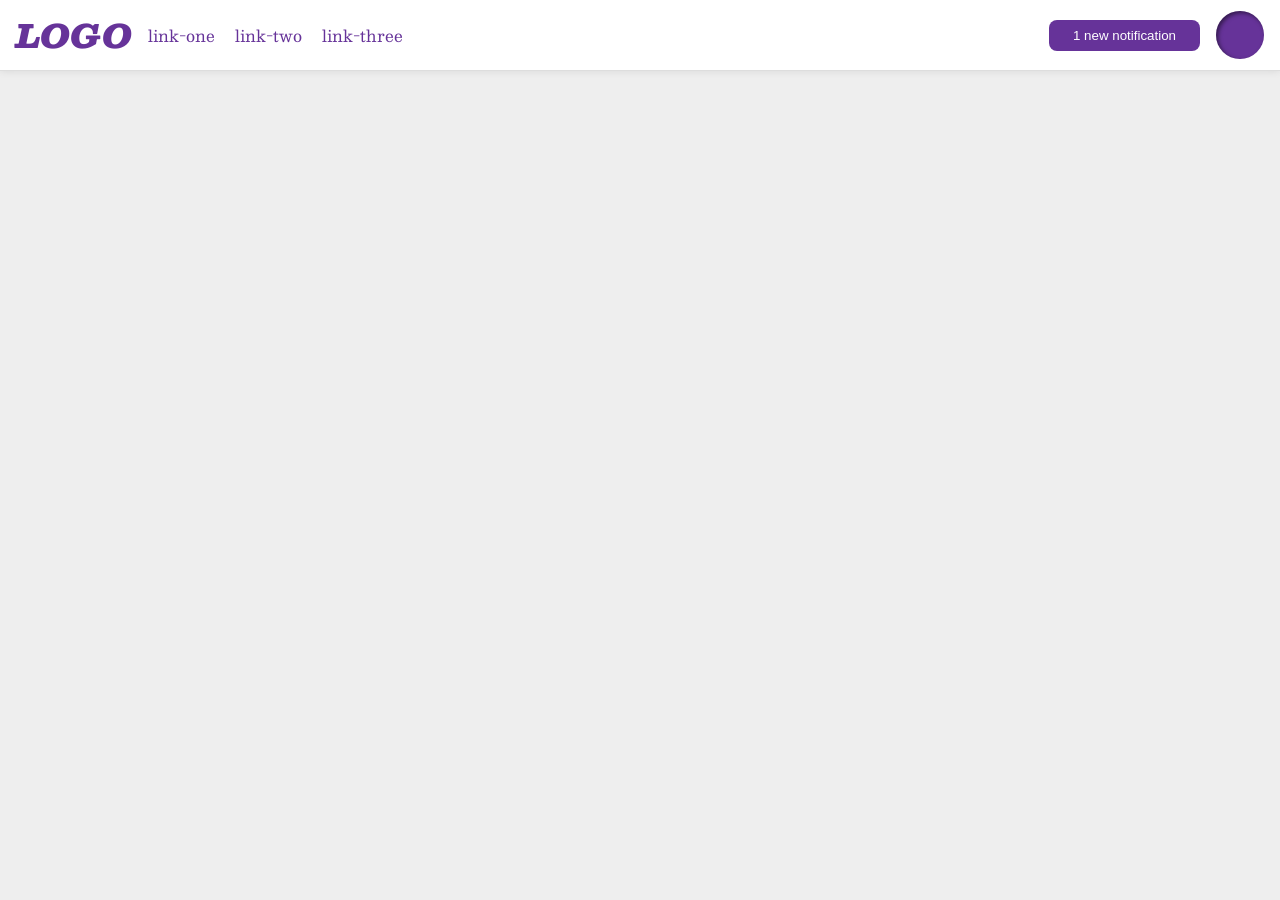
<file: foundations/flex/03-flex-header-2/index.html>
<!DOCTYPE html>
<html lang="en">

<head>
  <meta charset="UTF-8">
  <meta http-equiv="X-UA-Compatible" content="IE=edge">
  <meta name="viewport" content="width=device-width, initial-scale=1.0">
  <title>Flex Header 2</title>
  <link rel="stylesheet" href="style.css">
</head>

<body>
  <div class="header">
    <div class="left">
      <div class="logo">
        LOGO
      </div>
      <ul class="links">
        <li><a href="https://google.com">link-one</a></li>
        <li><a href="https://google.com">link-two</a></li>
        <li><a href="https://google.com">link-three</a></li>
      </ul>
    </div>
    <div class="right">
      <button class="notifications">
        1 new notification
      </button>
      <div class="profile-image"></div>
    </div>
</body>

</html>
</file>
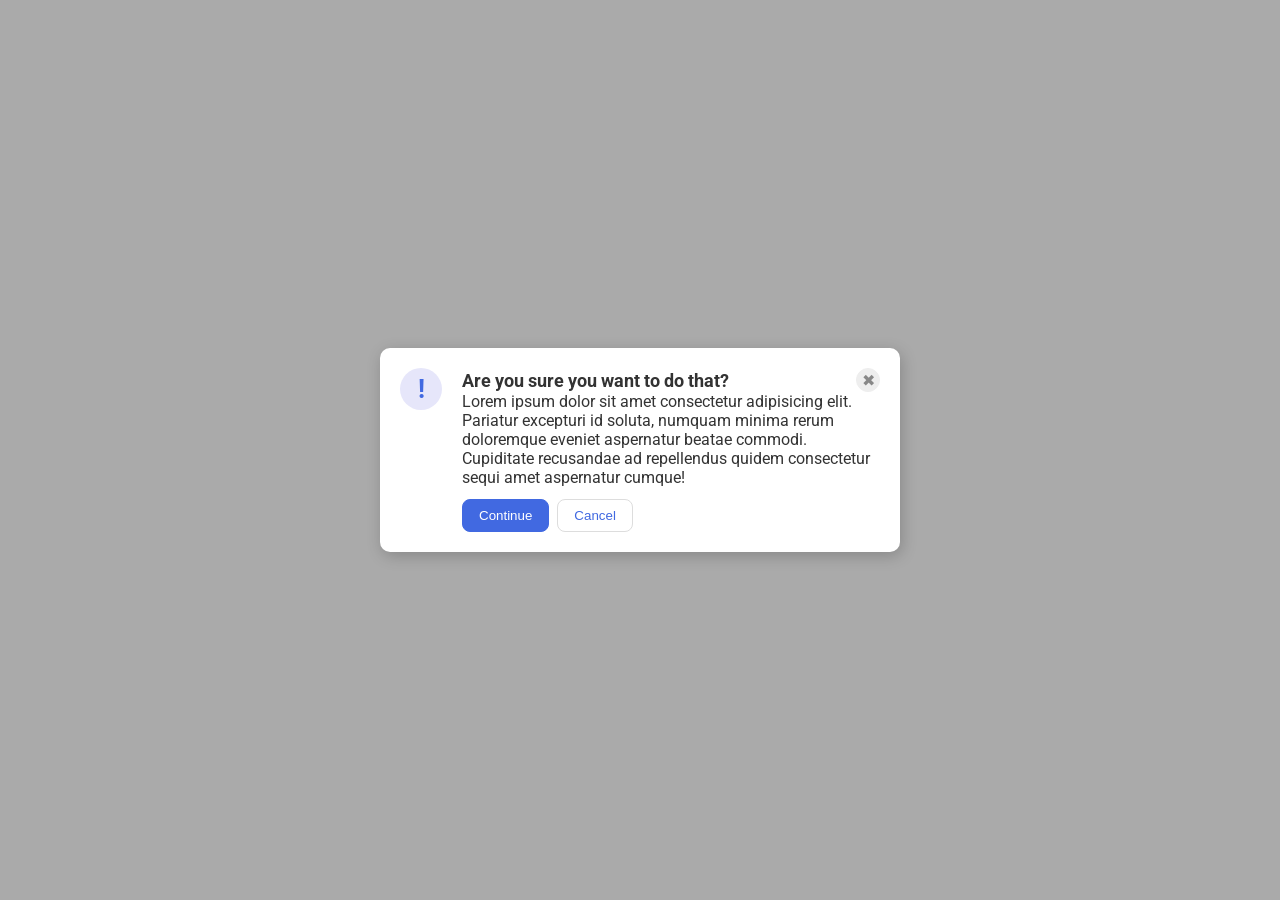
<file: foundations/flex/05-flex-modal/index.html>
<!DOCTYPE html>
<html lang="en">

<head>
  <meta charset="UTF-8">
  <meta http-equiv="X-UA-Compatible" content="IE=edge">
  <meta name="viewport" content="width=device-width, initial-scale=1.0">
  <link rel="stylesheet" href="style.css">
  <title>Modal</title>
</head>

<body>
  <div class="modal">
    <div class="icon">!</div>

    <div class="content">
      <div class="top-row">
        <div class="header">Are you sure you want to do that?</div>
        <button class="close-button">✖</button>
      </div>

      <div class="text">Lorem ipsum dolor sit amet consectetur adipisicing elit. Pariatur excepturi id soluta, numquam
        minima rerum doloremque eveniet aspernatur beatae commodi. Cupiditate recusandae ad repellendus quidem
        consectetur sequi amet aspernatur cumque!</div>
      <div class="buttons">
        <button class="continue">Continue</button>
        <button class="cancel">Cancel</button>
      </div>

    </div>
</body>

</html>
</file>
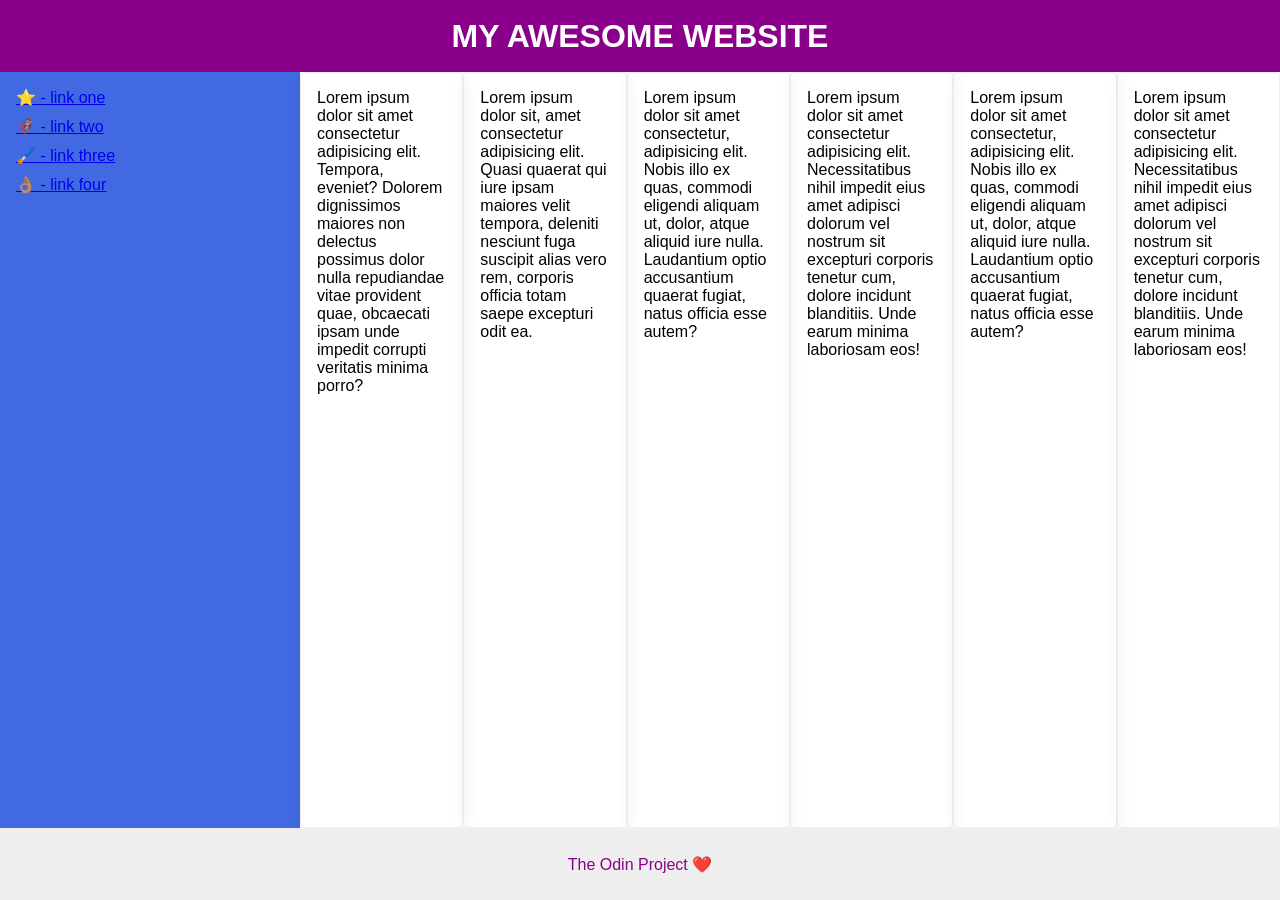
<file: foundations/flex/07-flex-layout-2/index.html>
<!DOCTYPE html>
<html lang="en">

<head>
  <meta charset="UTF-8">
  <meta http-equiv="X-UA-Compatible" content="IE=edge">
  <meta name="viewport" content="width=device-width, initial-scale=1.0">
  <title>The Holy Grail</title>
  <link rel="stylesheet" href="style.css">
</head>

<body>
  <div class="header">
    MY AWESOME WEBSITE
  </div>

  <div class="body-content">
  <div class="sidebar">
    <ul>
        <li><a href="#">⭐ - link one</a></li>
        <li><a href="#">🦸🏽‍♂️ - link two</a></li>
        <li><a href="#">🖌️ - link three</a></li>
        <li><a href="#">👌🏽 - link four</a></li>
      </ul>
    </div>
    
   <div class="cards">
    <div class="card">Lorem ipsum dolor sit amet consectetur adipisicing elit. Tempora, eveniet? Dolorem dignissimos
      maiores non delectus possimus dolor nulla repudiandae vitae provident quae, obcaecati ipsam unde impedit corrupti
      veritatis minima porro?</div>
    <div class="card">Lorem ipsum dolor sit, amet consectetur adipisicing elit. Quasi quaerat qui iure ipsam maiores
      velit tempora, deleniti nesciunt fuga suscipit alias vero rem, corporis officia totam saepe excepturi odit ea.
    </div>
    <div class="card">Lorem ipsum dolor sit amet consectetur, adipisicing elit. Nobis illo ex quas, commodi eligendi
      aliquam ut, dolor, atque aliquid iure nulla. Laudantium optio accusantium quaerat fugiat, natus officia esse
      autem?</div>
    <div class="card">Lorem ipsum dolor sit amet consectetur adipisicing elit. Necessitatibus nihil impedit eius amet
      adipisci dolorum vel nostrum sit excepturi corporis tenetur cum, dolore incidunt blanditiis. Unde earum minima
      laboriosam eos!</div>
    <div class="card">Lorem ipsum dolor sit amet consectetur, adipisicing elit. Nobis illo ex quas, commodi eligendi
      aliquam ut, dolor, atque aliquid iure nulla. Laudantium optio accusantium quaerat fugiat, natus officia esse
      autem?</div>
    <div class="card">Lorem ipsum dolor sit amet consectetur adipisicing elit. Necessitatibus nihil impedit eius amet
      adipisci dolorum vel nostrum sit excepturi corporis tenetur cum, dolore incidunt blanditiis. Unde earum minima
      laboriosam eos!</div>
   </div>
  </div>
  <div class="footer">
    The Odin Project ❤️
  </div>
</body>

</html>
</file>
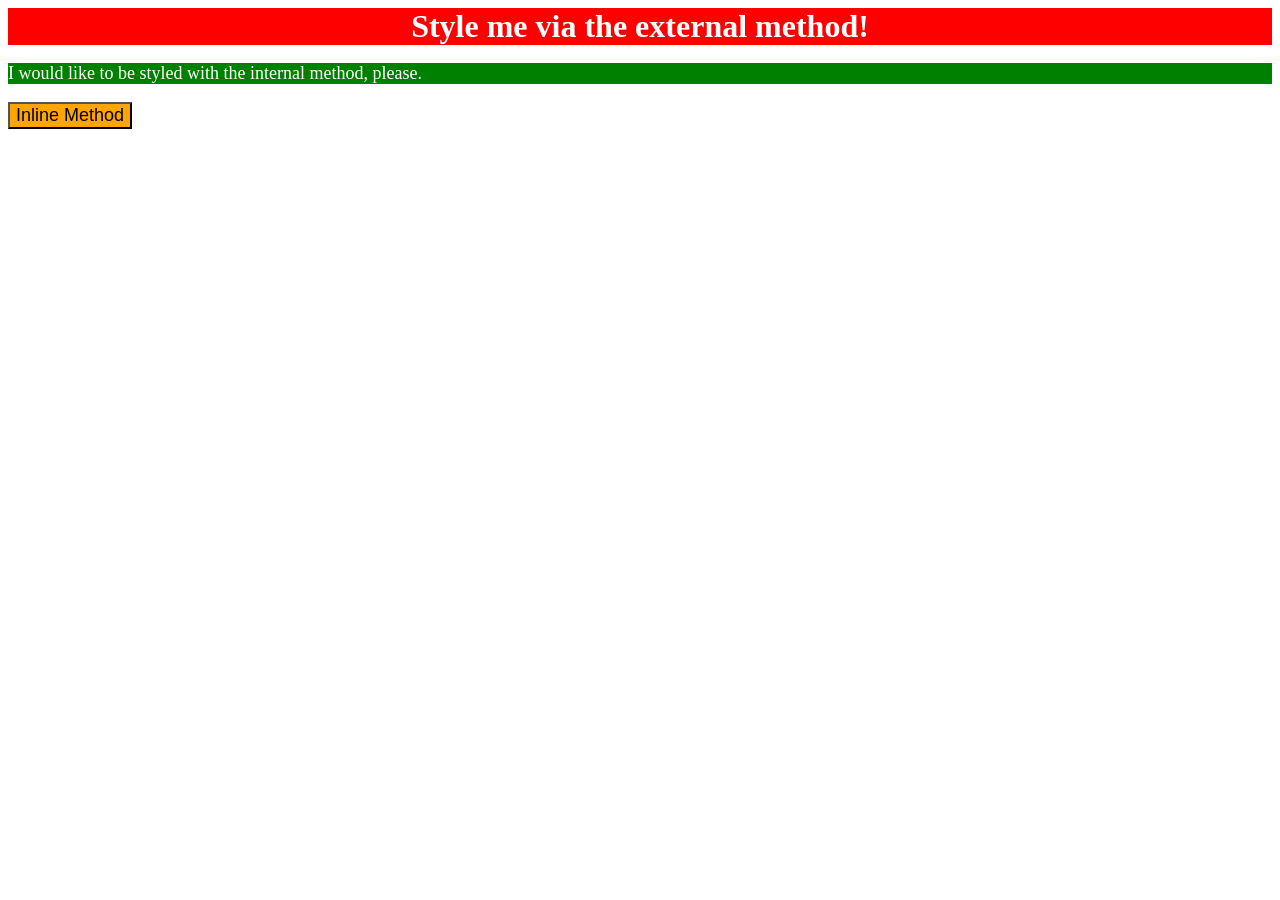
<file: foundations/intro-to-css/01-css-methods/index.html>
<!DOCTYPE html>
<html lang="en">
  <head>
    <meta charset="UTF-8">
    <meta http-equiv="X-UA-Compatible" content="IE=edge">
    <meta name="viewport" content="width=device-width, initial-scale=1.0">
    <title>Methods for Adding CSS</title>
    <link rel="stylesheet" href="style.css">

    <style>
      p {
        background-color: green;
        color: white;
        font-size: 18px;
      }


    </style>
  </head>
  <body>
    <div>Style me via the external method!</div>
    <p>I would like to be styled with the internal method, please.</p>
    <button style="background-color: orange; font-size: 18px;"> Inline Method</button>
  </body>
</html>
</file>
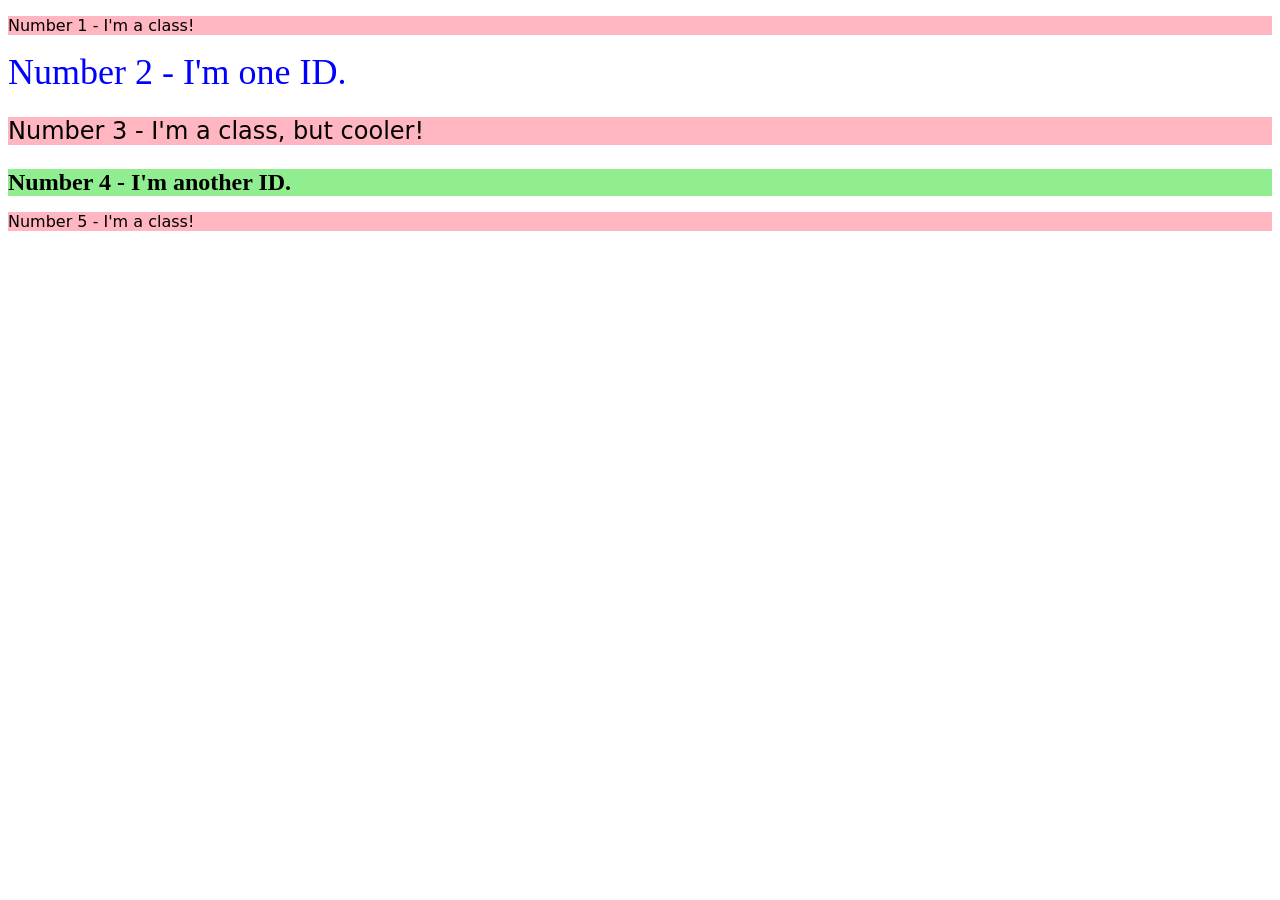
<file: foundations/intro-to-css/02-class-id-selectors/index.html>
<!DOCTYPE html>
<html lang="en">
  <head>
    <meta charset="UTF-8">
    <meta http-equiv="X-UA-Compatible" content="IE=edge">
    <meta name="viewport" content="width=device-width, initial-scale=1.0">
    <title>Class and ID Selectors</title>
    <link rel="stylesheet" href="style.css">
  </head>
  <body>
    <p class="odd">Number 1 - I'm a class!</p>
    <div id="second">Number 2 - I'm one ID.</div>
    <p class="odd third">Number 3 - I'm a class, but cooler!</p>
    <div id="fourth">Number 4 - I'm another ID.</div>
    <p class="odd">Number 5 - I'm a class!</p>
  </body>
</html>
</file>
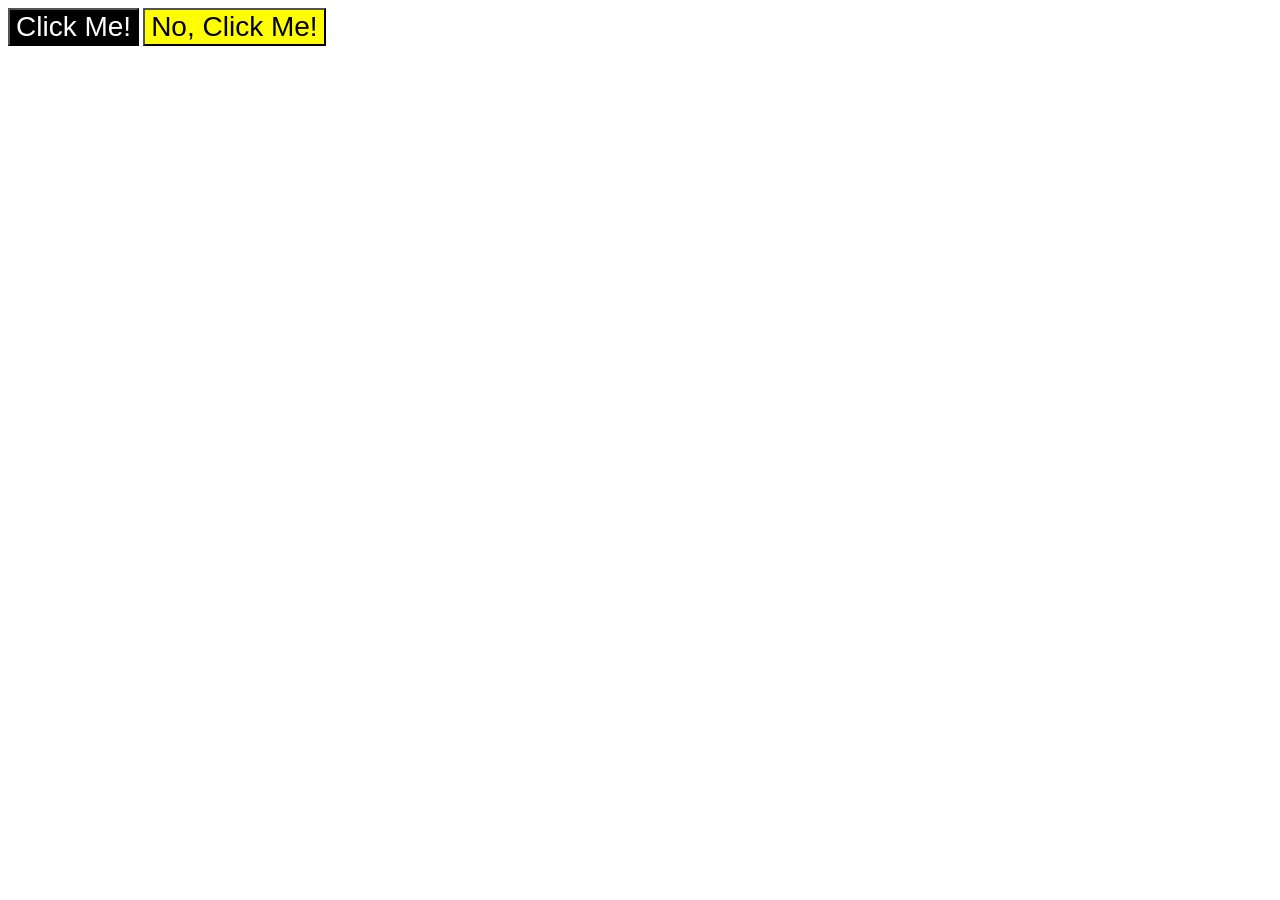
<file: foundations/intro-to-css/03-grouping-selectors/index.html>
<!DOCTYPE html>
<html lang="en">
  <head>
    <meta charset="UTF-8">
    <meta http-equiv="X-UA-Compatible" content="IE=edge">
    <meta name="viewport" content="width=device-width, initial-scale=1.0">
    <title>Grouping Selectors</title>
    <link rel="stylesheet" href="style.css">
  </head>
  <body>
    <button class="b1 both">Click Me!</button>
    <button class="b2 both">No, Click Me!</button>
  </body>
</html>
</file>
<file: foundations/flex/03-flex-header-2/style.css>
/* this is some magical font-importing.  
you'll learn about it later. */
@import url('https://fonts.googleapis.com/css2?family=Besley:ital,wght@0,400;1,900&display=swap');

body {
  margin: 0;
  background: #eee;
  font-family: Besley, serif;
}

.header {
  background: white;
  border-bottom: 1px solid #ddd;
  box-shadow: 0 0 8px rgba(0,0,0,.1);
  display:flex;
  justify-content: space-between;
  align-items: center;
  padding: 8px 16px;
}

.profile-image {
  background: rebeccapurple;
  box-shadow: inset 2px 2px 4px rgba(0,0,0,.5);
  border-radius: 50%;
  width: 48px;
  height: 48px;
}

.logo {
  color: rebeccapurple;
  font-size: 32px;
  font-weight: 900;
  font-style: italic;
}

button {
  border: none;
  border-radius: 8px;
  background: rebeccapurple;
  color: white;
  padding: 8px 24px;
}

a {
  /* this removes the line under our links */
  text-decoration: none;
  color: rebeccapurple;
}

ul {
  list-style-type: none;
  display: flex;
  gap: 20px;
  margin: 0;
  padding: 0;

}

.left, .right{
  display:flex;
  align-items: center;
  gap: 16px;
}
}
</file>
<file: foundations/flex/05-flex-modal/style.css>
@import url('https://fonts.googleapis.com/css2?family=Roboto:wght@400;700&display=swap');

html,
body {
  height: 100%;
}

body {
  font-family: Roboto, sans-serif;
  margin: 0;
  background: #aaa;
  color: #333;
  /* I'll give you this one for free lol */
  display: flex;
  align-items: center;
  justify-content: center;
}

.modal {
  background: white;
  width: 480px;
  border-radius: 10px;
  box-shadow: 2px 4px 16px rgba(0, 0, 0, .2);
  display: flex;
  padding: 20px;
}

.icon {
  color: royalblue;
  font-size: 26px;
  font-weight: 700;
  background: lavender;
  width: 42px;
  height: 42px;
  border-radius: 50%;
  display: flex;
  align-items: center;
  justify-content: center;
  flex-shrink: 0;
  margin-right: 20px;
}

.close-button {
  background: #eee;
  border-radius: 50%;
  color: #888;
  font-weight: 400;
  font-size: 16px;
  height: 24px;
  width: 24px;
  display: flex;
  align-items: center;
  justify-content: center;
  border: 1px solid #eee;
  padding: 0;
}

button {
  cursor: pointer;
  padding: 8px 16px;
  border-radius: 8px;

}

button.continue {
  background: royalblue;
  border: 1px solid royalblue;
  color: white;
}

button.cancel {
  background: white;
  border: 1px solid #ddd;
  color: royalblue;
}

.top-row {
  display: flex;
  justify-content: space-between;
  align-items: center;
}

.header {
  font-weight: bold;
  font-size: large;
}

.buttons{
  display: flex;
  gap: 8px;
  margin-top: 12px;

}
</file>
<file: foundations/flex/07-flex-layout-2/style.css>
body {
  font-family: -apple-system, BlinkMacSystemFont, 'Segoe UI', Roboto, Oxygen, Ubuntu, Cantarell, 'Open Sans', 'Helvetica Neue', sans-serif;
  margin: 0;
  min-height: 100vh;
  display: flex;
  flex-direction: column;

}

.header {
  height: 72px;
  background: darkmagenta;
  color: white;
  font-size: 32px;
  font-weight: 900;
  display: flex;
  align-items: center;
  padding: 0 16px;
  justify-content: center;
  
}

.footer {
  height: 72px;
  background: #eee;
  color: darkmagenta;
}

.sidebar {
  width: 300px;
  background: royalblue;
  box-sizing: border-box;
}

.card {
  border: 1px solid #eee;
  box-shadow: 2px 4px 16px rgba(0,0,0,.06);
  border-radius: 4px;
}

.body-content{
  display: flex;
  flex: 1;
}

.sidebar{
  flex-shrink: 0;
  padding: 16px;
}

.cards{
  display: flex;
  flex-wrap: wrap;
  padding: 48;
  gap: 24;

}

.card{
  width: 250px;
  flex: 1;
  padding: 16px;
}

.footer{
  display: flex;
  justify-content: center;
  align-items: center;
}

.sidebar ul{
  display: flex;
  list-style-type: none;
  margin: 0;
  padding: 0;
  flex-direction: column;
  gap: 10px;
}
</file>
<file: foundations/intro-to-css/01-css-methods/style.css>
div {
    background-color: red;
    color: white;
    text-align: center;
    font-weight: bold;
    font-size: 32px;    
}
</file>
<file: foundations/intro-to-css/02-class-id-selectors/style.css>
.odd {
    background-color:lightpink;
    font-family: verdana, "DejaVu sans", snas-serif;
}

#second{
    color:blue;
    font-size:36px;
}

#fourth{
    background-color: lightgreen;
    font-weight: bold;
    font-size: 24px;
}

.third{
    font-size:24px
}
</file>
<file: foundations/intro-to-css/03-grouping-selectors/style.css>
.both{
    font-size: 28px;
    font-family: helvetica, Times New Roman,
    sans-serif;
}
 
.b1{
    color: white;
    background-color: black;
}

.b2{
    background-color:yellow ;
}
</file>
